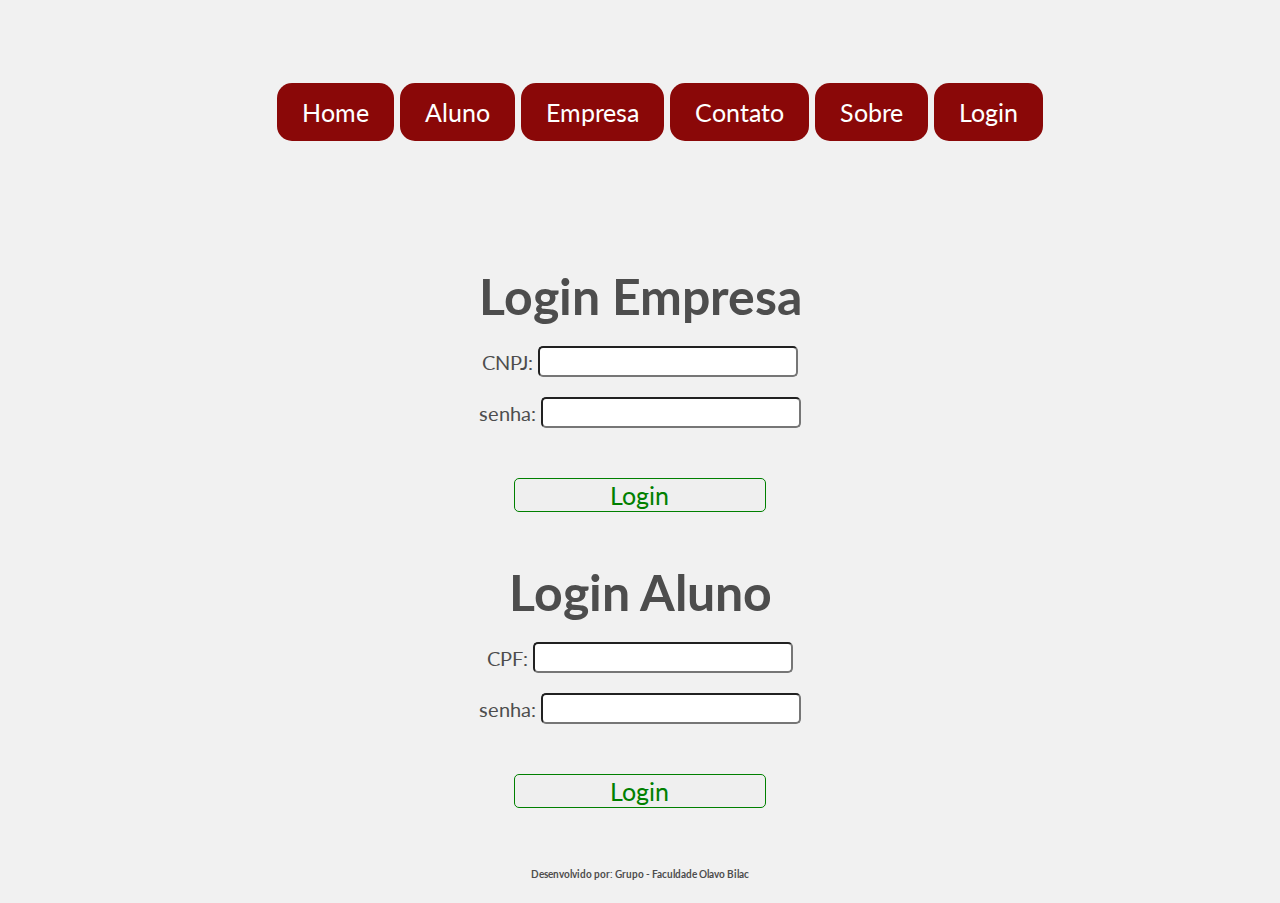
<file: html/login.html>
<!DOCTYPE html>
<html language="pt-br">
	<head>
		<title>Novice Trainee</title>
		<meta charset="UTF-8">
		<meta name="viewport" content="width = device-width, initial-scale = 1">
		<meta name="keywords" content="Estágio, emprego, currículo, currículum, sites">
		<meta name="robots" content="index, follow">
		<link rel="stylesheet" href="../css/style.css">
		<link href='https://fonts.googleapis.com/css?family=Lato:400,300,700' rel='stylesheet' type='text/css'>
	</head>
	<body>
		<header>
				<nav>
					
					<ul>
						<li><a href = "index.html">           Home    </a></li>
						<li><a href = "cadastroAluno.php">   Aluno	  </a></li>
						<li><a href = "cadastroEmpresa.php"> Empresa </a></li>
						<li><a href = "index.html"#contato>  Contato </a></li>
						<li><a href = "index.html"#sobre>	  Sobre   </a></li>
						<li><a href = "login.html">			  Login   </a></li>
					</ul>
					
				</nav>
		</header>

		<form id="loginE" method="POST" action="../php/logEmpresa.php">

			<div id="loginEmpresa">

				<h1>Login Empresa</h1>

				<p>CNPJ:			<input type="text" name="cnpj">  </p>
				<p>senha:			<input type="password" name="senhaEmpresa">  </p>

				<div id="buttom">

					<input type="submit" name="loginEmpresa" value="Login">
				</div>

			</div>

		</form>

		<form id="loginA" method="POST" action="../php/logEstudante.php">

			<div id="loginAluno">
				<h1>Login Aluno</h1>

				<p>CPF:	  <input type="text" name="cpf"> </p>
				<p>senha: <input type="password" name="senhaAluno">  </p>

			</div>

			<div id="buttom">

				<input type="submit" name="loginAluno" value="Login">

			</div>

		</form>

		<footer>
				<h6>Desenvolvido por: Grupo - Faculdade Olavo Bilac</h6>
		</footer>
	</body>
</html>
</file>
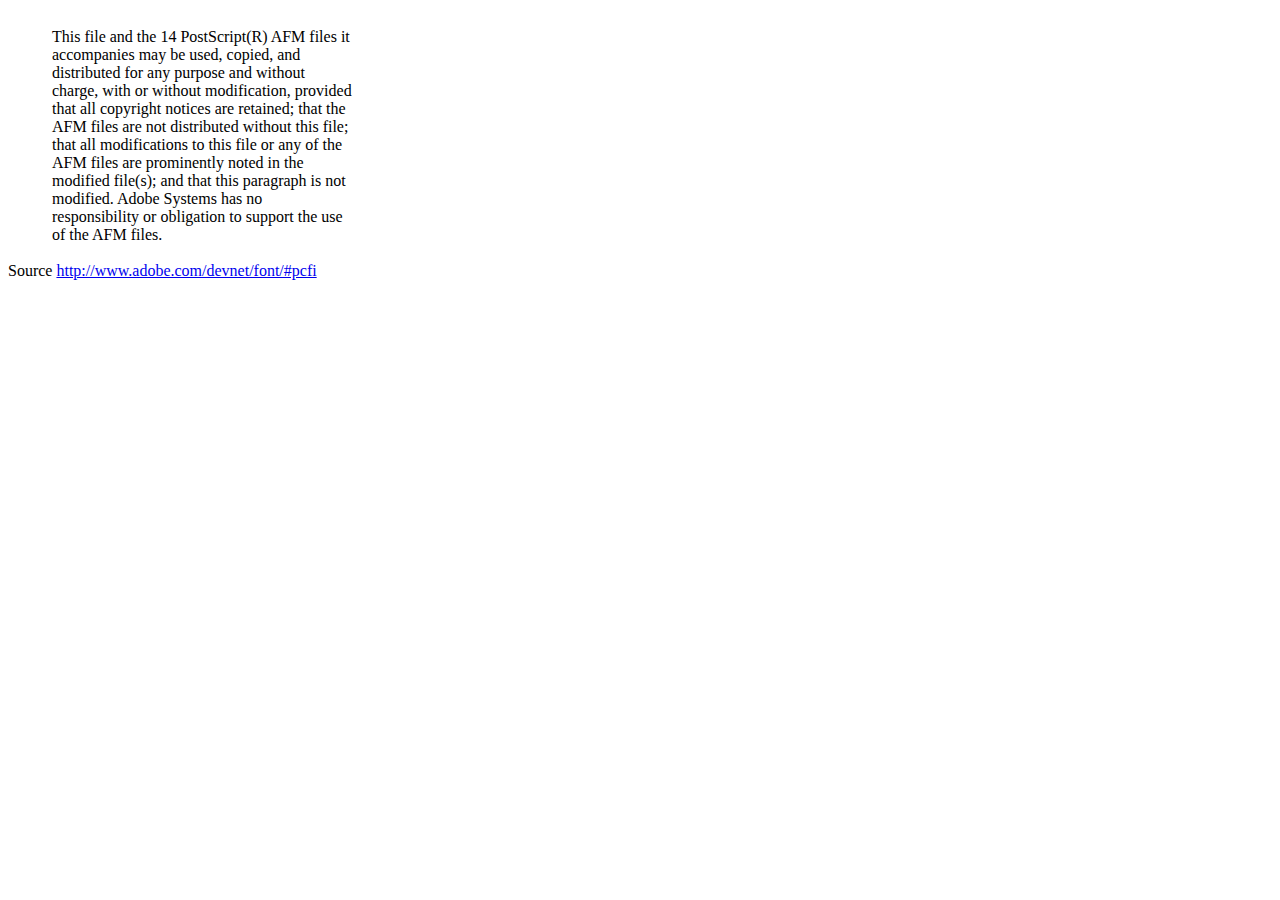
<file: php/dompdf/lib/fonts/mustRead.html>
<html>
	<head>
		<meta http-equiv="content-type" content="text/html;charset=iso-8859-1">
		<meta name="generator" content="Adobe GoLive 4">
		<title>Core 14 AFM Files - ReadMe</title>
	</head>
	<body bgcolor="white">
		<font color="white">or</font>
		<table border="0" cellpadding="0" cellspacing="2">
			<tr>
				<td width="40"></td>
				<td width="300">This file and the 14 PostScript(R) AFM files it accompanies may be used, copied, and distributed for any purpose and without charge, with or without modification, provided that all copyright notices are retained; that the AFM files are not distributed without this file; that all modifications to this file or any of the AFM files are prominently noted in the modified file(s); and that this paragraph is not modified. Adobe Systems has no responsibility or obligation to support the use of the AFM files. <font color="white">Col</font></td>
			</tr>
		</table>
		<p>Source <a href="http://www.adobe.com/devnet/font/#pcfi">http://www.adobe.com/devnet/font/#pcfi</a></p>
</body>
</html>
</file>
<file: css/style.css>
/*============RESET===========*/

/*-----FORMULÁRIOS------*/

input, select, option {border-radius: 5px; border-style: solid 1px; width: 20%; height: 25px; font-size: 20px; font-family: Lato;}


/*----------------------*/

/*ESTILO DAS FONTES*/

h1,h2,h3 {
 			margin:0;
 			font-family: Lato, "Roboto Slab", Helvica, Arial, sans-serif;
 		 }

body {
	 	 background-color: #f1f1f1;
	 	 font-family: Lato, "Open Sans", Helvetica, Arial, sans-serif;
		  color: #4d4d4d;
		  text-align: center;
     }

/*TAMANHO DAS FONTES*/
h1{font-size: 50px;}
h2{font-size: 30px;}
h6{font-size: 10px;}
p{font-size: 20px; text-align: center;}

a {
    text-decoration: none;
  }
/*MENU*/
 nav{
 		display:flex;
 		align-items: center;
    }

nav ul li { display: inline; }

nav ul li a{
			   background-color: #8A0808;
			   color: white;
			   padding: 14px 25px;
			   text-align: center;
			   text-decoration: none;
			   display: inline-block;
			   border-radius: 15px;
			}

/* CABEÇALHO / MENU*/
header {
			/*background-image: url('../img/logo.png');*/
			background-size: auto;
			background-position: left;
			background-repeat: no-repeat;
			background-color: #f1f1f1;
			color: #800080;
			display: flex;
			flex-direction: column;
			align-items: center;
			text-align: center;
			font-size: 25px;
			padding: 50px;
			padding-top: 50px;
		}

/*FOOTER - RODAPÉ*/

footer{margin-top: 60px}

/*RESPONSIVO*/
@media screen and (max-width: 960px){}
@media screen and (max-width: 768px){}
@media screen and (max-width: 480px){}
@media screen and (max-width: 320px){}



/*Login.html*/
#loginE #loginEmpresa h1{margin-top: 50px;}

#loginA #loginAluno h1{margin-top: 50px;}
/* CadastroEmpresa.html*/

#formulario #informacoesGerais h2{margin-top: 50px;}

#formulario #endereco h2{margin-top: 50px;}

#formulario #contato h2{margin-top: 50px;}

#formulario #objetivo h2{margin-top: 50px;}

/*FORMATANDO OS BOTÕES*/
#formA, #formE, #buttom input[type="submit"]{ 
								border:1px solid green;
					    		text-decoration:none;
					    		font-family:Lato, "Roboto Slab", Helvica, Arial, sans-serif;
					    		color:green;
					    		margin-top: 30px;
					    		font-size: 25px;
					    		height: auto;
							}
#buttom input[type="reset"]{ 
								border:1px solid red;
					    		text-decoration:none;
					    		font-family:Lato, "Roboto Slab", Helvica, Arial, sans-serif;
					    		color:red;
					    		height: : auto;
					    		margin-top: 30px;
					    		font-size: 25px;
					    		height: auto;
							}
</file>
